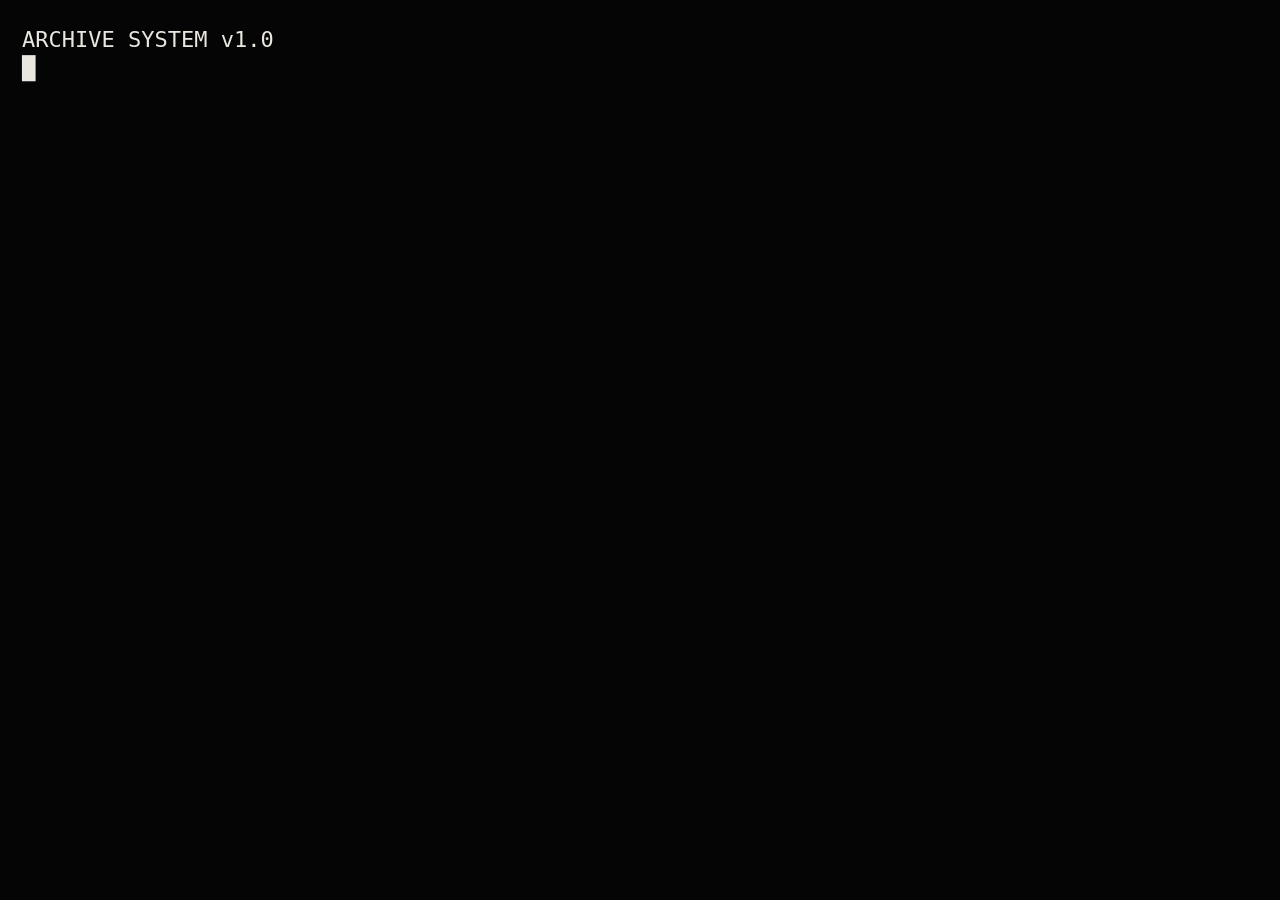
<file: index.html>
<!DOCTYPE html>
<html lang="en">
<head>
  <meta charset="utf-8">
  <meta name="viewport" content="width=device-width, initial-scale=1">
  <meta name="theme-color" content="#080808">
  <meta name="description" content="A retro-terminal character archive.">

  <title>archive</title>

  <link rel="icon" type="image/svg+xml" href="eye.svg">
  <link rel="preconnect" href="https://fonts.googleapis.com">
  <link rel="preconnect" href="https://fonts.gstatic.com" crossorigin>
  <link href="https://fonts.googleapis.com/css2?family=VT323&display=swap" rel="stylesheet">
  <link rel="stylesheet" href="style.css">
</head>

<body>
  <!-- Audio tracks: keep these paths matched to your repository folders. -->
  <audio id="bootMusic" src="audio/boot.mp3" loop preload="auto"></audio>
  <audio id="interfaceMusic" src="audio/interface.mp3" loop preload="auto"></audio>
  <audio id="decryptSfx" src="audio/decrypt.mp3" preload="auto"></audio>
  <audio id="loadedSfx" src="audio/loaded.mp3" preload="auto"></audio>
  <audio id="typeSfx" src="audio/type.mp3" preload="auto"></audio>

  <section id="boot" class="screen on" aria-label="System boot">
    <pre><span id="bootlog"></span><span class="cur" aria-hidden="true">█</span></pre>
  </section>

  <section id="loading" class="screen" aria-label="Loading">
    <div class="loading-wrap" role="status" aria-live="polite">
      <div class="loading-text">LOADING<span id="loadingDots" class="loading-dots" aria-hidden="true"></span></div>
    </div>
  </section>

  <section id="prompt" class="screen" aria-label="Archive search">
    <div class="wrap">
      <h1>archive</h1>
      <div class="dim">type a file to open it.</div>

      <form id="sf" class="row" autocomplete="off">
        <span>open&gt;</span>
        <input
          id="q"
          type="text"
          aria-label="File name"
          spellcheck="false"
          autocapitalize="off"
        >
      </form>

      <div id="msg" role="status" aria-live="polite"></div>

      <div id="loaded" hidden>
        <div class="dim" style="margin: 22px 0 6px">loaded files</div>
        <div id="lbtns"></div>
      </div>
    </div>
  </section>

  <section id="result" class="screen" aria-label="Search result">
    <div class="wrap">
      <pre id="rlog" aria-live="polite"></pre>

      <button id="card" class="card" type="button" hidden>
        <small>file found</small>
        <b id="rcode"></b>
        <i id="rnick"></i>
        <small class="hint">[ click to open profile ]</small>
      </button>

      <p>
        <button id="rback" type="button">
          <span class="ar">&lt;</span> Back
        </button>
      </p>
    </div>
  </section>

  <section id="profile" class="screen" aria-label="Character profile">
    <div class="top">
      <button id="close" type="button">
        <span class="ar">&lt;</span> Return
      </button>
      <h2 id="ptitle"></h2>
    </div>

    <div class="profile-layout">
      <div class="identity">
        <div class="portrait" id="portrait"></div>
        <div id="pcode"></div>
        <div id="pnick"></div>
      </div>

      <div class="categories">
        <div class="category">
          <button
            class="category-btn"
            type="button"
            aria-expanded="false"
            aria-controls="physical-panel"
            data-category="physical"
          >
            <span>physical</span><span class="cat-ar">+</span>
          </button>

          <div class="category-panel" id="physical-panel" hidden>
            <div class="wheel-wrap"><div id="c1"></div></div>
            <div class="category-desc" id="physical-desc"></div>
          </div>
        </div>

        <div class="category">
          <button
            class="category-btn"
            type="button"
            aria-expanded="false"
            aria-controls="mental-panel"
            data-category="mental"
          >
            <span>mental</span><span class="cat-ar">+</span>
          </button>

          <div class="category-panel" id="mental-panel" hidden>
            <div class="wheel-wrap"><div id="c2"></div></div>
            <div class="category-desc" id="mental-desc"></div>
          </div>
        </div>

        <div class="category">
          <button
            class="category-btn"
            type="button"
            aria-expanded="false"
            aria-controls="wip-panel"
            data-category="wip"
          >
            <span>work in progress.</span><span class="cat-ar">+</span>
          </button>

          <div class="category-panel wip-panel" id="wip-panel" hidden>
            <div class="wip-text">this section is still being developed.</div>
          </div>
        </div>
      </div>

      <aside class="character-desc" id="pdesc" aria-label="Character description"></aside>
    </div>
  </section>

  <!-- Characters: one file each. Add a new line here for every new character. -->
  <!-- Core character system, built in so it can never fail to load. Instructions: see files/core.js -->
  <script>
const FRAME_MS = 550;  /* default drawing flip speed for everyone, in milliseconds */

const FILES = [];      /* every character file adds itself to this list */

const person = p => ({
  name:p.name, code:p.code, nick:p.nick, desc:p.desc||"",
  guide:!!p.guide,
  song:p.song||"", songTitle:p.songTitle||"",
  physicalDesc:p.physicalDesc||"", mentalDesc:p.mentalDesc||"",
  ms:p.ms||FRAME_MS,
  frames:["img/"+p.id+"-1.png","img/"+p.id+"-2.png"],
  physical:[p.speed,p.strength,p.durability,p.height,p.stamina,p.precision].map(v=>v||0),
  mental:[p.cognition,p.social,p.adaptability,p.creativity,p.composure,p.perception].map(v=>v||0)
});

const addFile = p => FILES.push(person(p));
  </script>
  <script src="files/mental-guide.js"></script>
  <script src="files/physical-guide.js"></script>
  <script src="files/sample-one.js"></script>
  <script src="files/sample-three.js"></script>
  <script src="files/sample-two.js"></script>

  <!-- Survey submissions. The survey's Worker saves each finished survey into submissions/approved/ and they load
       automatically (about a minute after the save, while GitHub Pages rebuilds).
       To review submissions first instead: set AUTO_PUBLISH to false in the Worker. Surveys then wait in
       submissions/pending/, and you approve one by moving it into submissions/approved/ on GitHub
       (open the file, press the pencil, change "pending" to "approved" in the path at the top, commit).
       To remove one: delete the file.
       The list of files comes from GitHub's folder listing. If that is blocked or rate-limited (shared school wifi,
       for example), the archive falls back to submissions/manifest.json, which the Worker keeps up to date. -->
  <script>
(async () => {
  const loadScript = name => new Promise(resolve => {
    const s = document.createElement("script");
    s.src = "submissions/approved/" + encodeURIComponent(name);
    s.onload = s.onerror = resolve;                 /* one bad file never stops the others */
    document.body.appendChild(s);
  });

  let names = null;
  try {                                             /* 1. ask GitHub what is in the approved folder */
    const r = await fetch("https://api.github.com/repos/suliaced/archive/contents/submissions/approved?ref=main");
    if (r.ok) names = (await r.json()).filter(f => f.type === "file" && f.name.endsWith(".js")).map(f => f.name);
  } catch (err) { /* blocked or offline: try the list instead */ }

  if (!names){
    try {                                           /* 2. fall back to the list the Worker keeps */
      const r = await fetch("submissions/manifest.json?v=" + Date.now());
      if (r.ok) names = (await r.json()).files || [];
    } catch (err) { /* nothing to load: the archive still works without the submissions */ }
  }

  await Promise.all((names || []).map(loadScript));
})();
  </script>

  <script src="script.js"></script>
</body>
</html>
</file>
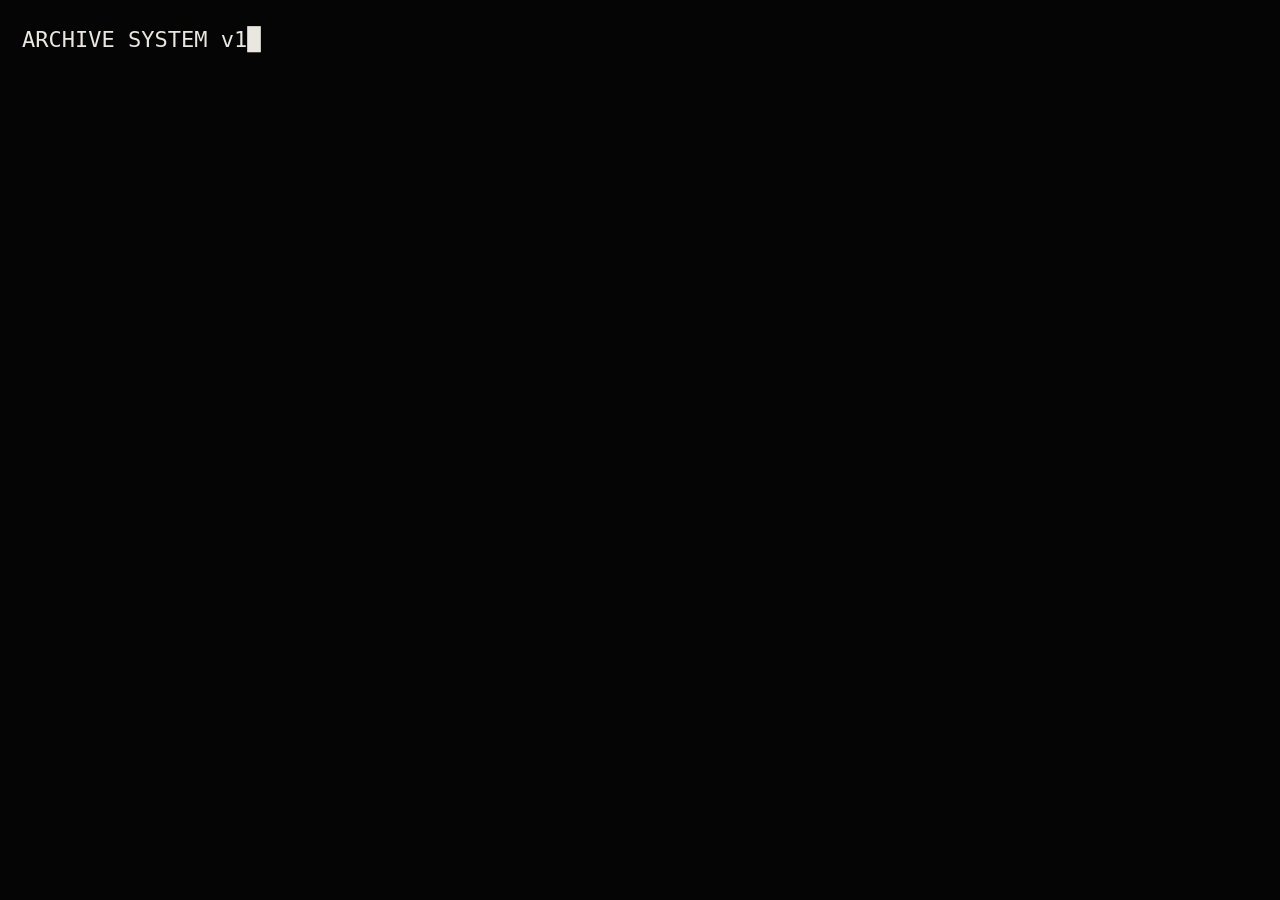
<file: index (4).html>
<!DOCTYPE html>
<html lang="en">
<head>
  <meta charset="utf-8">
  <meta name="viewport" content="width=device-width, initial-scale=1">
  <meta name="theme-color" content="#080808">
  <meta name="description" content="A retro-terminal character archive.">

  <title>archive</title>

  <link rel="icon" type="image/svg+xml" href="eye.svg">
  <link rel="preconnect" href="https://fonts.googleapis.com">
  <link rel="preconnect" href="https://fonts.gstatic.com" crossorigin>
  <link href="https://fonts.googleapis.com/css2?family=VT323&display=swap" rel="stylesheet">
  <link rel="stylesheet" href="style.css">
</head>

<body>
  <!-- Audio tracks: keep these paths matched to your repository folders. -->
  <audio id="bootMusic" src="audio/boot.mp3" loop preload="auto"></audio>
  <audio id="interfaceMusic" src="audio/interface.mp3" loop preload="auto"></audio>
  <audio id="decryptSfx" src="audio/decrypt.mp3" preload="auto"></audio>
  <audio id="loadedSfx" src="audio/loaded.mp3" preload="auto"></audio>
  <audio id="typeSfx" src="audio/type.mp3" preload="auto"></audio>

  <section id="boot" class="screen on" aria-label="System boot">
    <pre><span id="bootlog"></span><span class="cur" aria-hidden="true">█</span></pre>
  </section>

  <section id="loading" class="screen" aria-label="Loading">
    <div class="loading-wrap" role="status" aria-live="polite">
      <div class="loading-text">LOADING<span id="loadingDots" class="loading-dots" aria-hidden="true"></span></div>
    </div>
  </section>

  <section id="prompt" class="screen" aria-label="Archive search">
    <div class="wrap">
      <h1>archive</h1>
      <div class="dim">type a file to open it.</div>

      <form id="sf" class="row" autocomplete="off">
        <span>open&gt;</span>
        <input
          id="q"
          type="text"
          aria-label="File name"
          spellcheck="false"
          autocapitalize="off"
        >
      </form>

      <div id="msg" role="status" aria-live="polite"></div>

      <div id="loaded" hidden>
        <div class="dim" style="margin: 22px 0 6px">loaded files</div>
        <div id="lbtns"></div>
      </div>
    </div>
  </section>

  <section id="result" class="screen" aria-label="Search result">
    <div class="wrap">
      <pre id="rlog" aria-live="polite"></pre>

      <button id="card" class="card" type="button" hidden>
        <small>file found</small>
        <b id="rcode"></b>
        <i id="rnick"></i>
        <small class="hint">[ click to open profile ]</small>
      </button>

      <p>
        <button id="rback" type="button">
          <span class="ar">&lt;</span> Back
        </button>
      </p>
    </div>
  </section>

  <section id="profile" class="screen" aria-label="Character profile">
    <div class="top">
      <button id="close" type="button">
        <span class="ar">&lt;</span> Return
      </button>
      <h2 id="ptitle"></h2>
    </div>

    <div class="profile-layout">
      <div class="identity">
        <div class="portrait" id="portrait"></div>
        <div id="pcode"></div>
        <div id="pnick"></div>
      </div>

      <div class="categories">
        <div class="category">
          <button
            class="category-btn"
            type="button"
            aria-expanded="false"
            aria-controls="physical-panel"
            data-category="physical"
          >
            <span>physical</span><span class="cat-ar">+</span>
          </button>

          <div class="category-panel" id="physical-panel" hidden>
            <div class="wheel-wrap"><div id="c1"></div></div>
            <div class="category-desc" id="physical-desc"></div>
          </div>
        </div>

        <div class="category">
          <button
            class="category-btn"
            type="button"
            aria-expanded="false"
            aria-controls="mental-panel"
            data-category="mental"
          >
            <span>mental</span><span class="cat-ar">+</span>
          </button>

          <div class="category-panel" id="mental-panel" hidden>
            <div class="wheel-wrap"><div id="c2"></div></div>
            <div class="category-desc" id="mental-desc"></div>
          </div>
        </div>

        <div class="category">
          <button
            class="category-btn"
            type="button"
            aria-expanded="false"
            aria-controls="wip-panel"
            data-category="wip"
          >
            <span>work in progress.</span><span class="cat-ar">+</span>
          </button>

          <div class="category-panel wip-panel" id="wip-panel" hidden>
            <div class="wip-text">this section is still being developed.</div>
          </div>
        </div>
      </div>

      <aside class="character-desc" id="pdesc" aria-label="Character description"></aside>
    </div>
  </section>

  <!-- Characters: one file each. Add a new line here for every new character. -->
  <!-- Core character system, built in so it can never fail to load. Instructions: see files/core.js -->
  <script>
const FRAME_MS = 550;  /* default drawing flip speed for everyone, in milliseconds */

const FILES = [];      /* every character file adds itself to this list */

const person = p => ({
  name:p.name, code:p.code, nick:p.nick, desc:p.desc||"",
  guide:!!p.guide,
  physicalDesc:p.physicalDesc||"", mentalDesc:p.mentalDesc||"",
  ms:p.ms||FRAME_MS,
  frames:["img/"+p.id+"-1.png","img/"+p.id+"-2.png"],
  physical:[p.speed,p.strength,p.durability,p.height,p.stamina,p.precision].map(v=>v||0),
  mental:[p.cognition,p.social,p.adaptability,p.creativity,p.composure,p.perception].map(v=>v||0)
});

const addFile = p => FILES.push(person(p));
  </script>
  <script src="files/mental-guide.js"></script>
  <script src="files/physical-guide.js"></script>
  <script src="files/sample-one.js"></script>
  <script src="files/sample-three.js"></script>
  <script src="files/sample-two.js"></script>

  <!-- Survey submissions. The survey's Worker saves each finished survey into submissions/pending/ (not shown here).
       To approve one: in GitHub, open the file, press the pencil (edit), change "pending" to "approved" in the file's
       path at the top, and commit. To reject one: delete the file.
       Every file in submissions/approved/ is loaded automatically below, about a minute after you commit. -->
  <script>
(async () => {
  try {
    const r = await fetch("https://api.github.com/repos/suliaced/archive/contents/submissions/approved?ref=main");
    if (!r.ok) return;                               /* no approved folder yet, or GitHub is busy: the archive still works */
    const list = await r.json();
    list.filter(f => f.type === "file" && f.name.endsWith(".js")).forEach(f => {
      const s = document.createElement("script");
      s.src = "submissions/approved/" + encodeURIComponent(f.name);
      document.body.appendChild(s);
    });
  } catch (err) { /* offline or blocked: the archive still works without the submissions */ }
})();
  </script>

  <script src="script.js"></script>
</body>
</html>
</file>
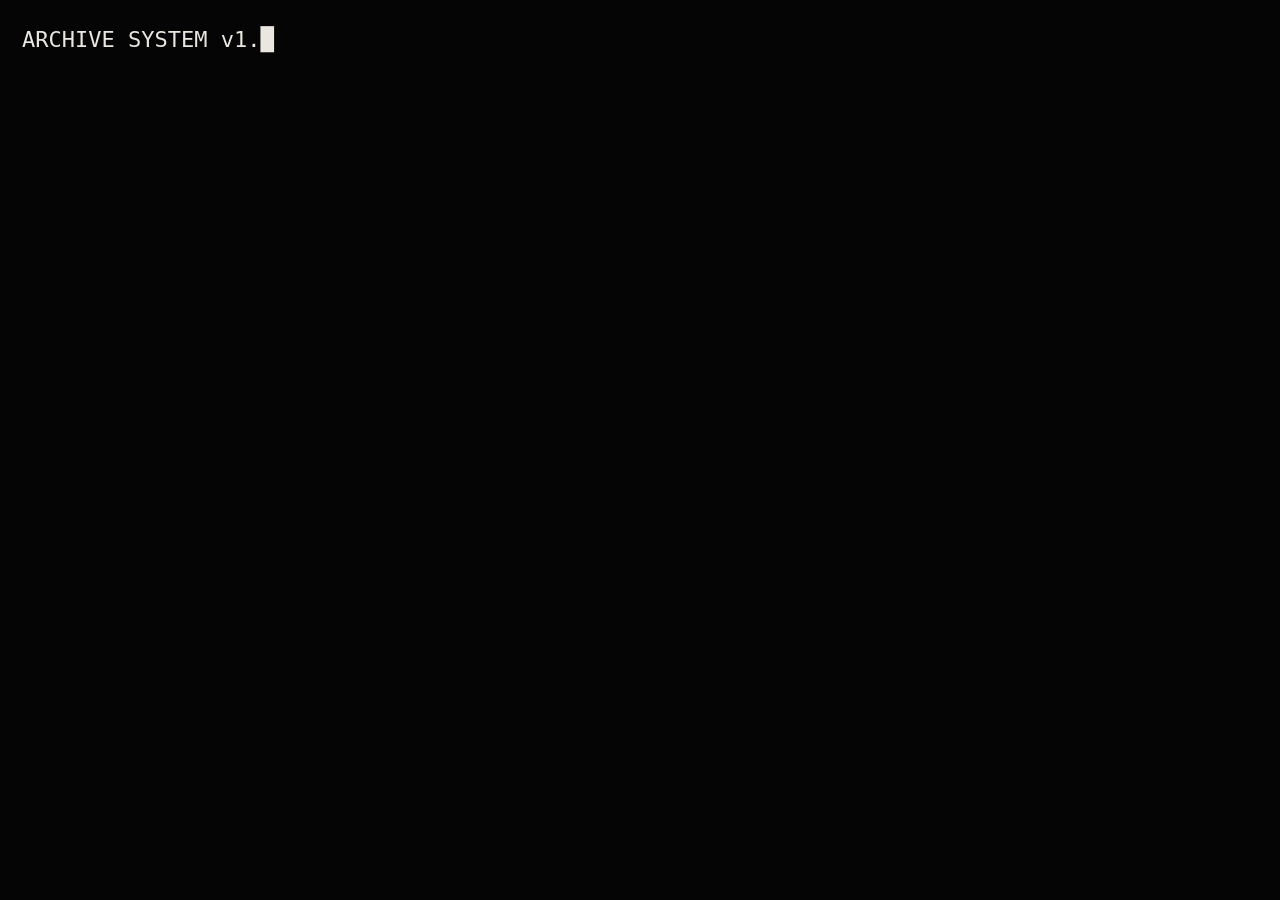
<file: index-polished.html>
<!DOCTYPE html>
<html lang="en">
<head>
  <meta charset="utf-8">
  <meta name="viewport" content="width=device-width, initial-scale=1">
  <meta name="theme-color" content="#080808">
  <meta name="description" content="A retro-terminal character archive.">

  <title>archive</title>

  <link rel="icon" type="image/svg+xml" href="eye.svg">
  <link rel="preconnect" href="https://fonts.googleapis.com">
  <link rel="preconnect" href="https://fonts.gstatic.com" crossorigin>
  <link href="https://fonts.googleapis.com/css2?family=VT323&display=swap" rel="stylesheet">
  <link rel="stylesheet" href="style.css">
</head>

<body>
  <!-- Audio tracks: keep these paths matched to your repository folders. -->
  <audio id="bootMusic" src="audio/boot.mp3" loop preload="auto"></audio>
  <audio id="interfaceMusic" src="audio/interface.mp3" loop preload="auto"></audio>

  <section id="boot" class="screen on" aria-label="System boot">
    <pre><span id="bootlog"></span><span class="cur" aria-hidden="true">█</span></pre>
  </section>

  <section id="prompt" class="screen" aria-label="Archive search">
    <div class="wrap">
      <h1>archive</h1>
      <div class="dim">type a file to open it.</div>

      <form id="sf" class="row" autocomplete="off">
        <span>open&gt;</span>
        <input
          id="q"
          type="text"
          aria-label="File name"
          spellcheck="false"
          autocapitalize="off"
        >
      </form>

      <div id="msg" role="status" aria-live="polite"></div>

      <div id="loaded" hidden>
        <div class="dim" style="margin: 22px 0 6px">loaded files</div>
        <div id="lbtns"></div>
      </div>
    </div>
  </section>

  <section id="result" class="screen" aria-label="Search result">
    <div class="wrap">
      <pre id="rlog" aria-live="polite"></pre>

      <button id="card" class="card" type="button" hidden>
        <small>file found</small>
        <b id="rcode"></b>
        <i id="rnick"></i>
        <small class="hint">[ click to open profile ]</small>
      </button>

      <p>
        <button id="rback" type="button">
          <span class="ar">&lt;</span> Back
        </button>
      </p>
    </div>
  </section>

  <section id="profile" class="screen" aria-label="Character profile">
    <div class="top">
      <button id="close" type="button">
        <span class="ar">&lt;</span> Return
      </button>
      <h2 id="ptitle"></h2>
    </div>

    <div class="profile-layout">
      <div class="identity">
        <div class="portrait" id="portrait"></div>
        <div id="pcode"></div>
        <div id="pnick"></div>
      </div>

      <div class="categories">
        <div class="category">
          <button
            class="category-btn"
            type="button"
            aria-expanded="false"
            aria-controls="physical-panel"
            data-category="physical"
          >
            <span>physical</span><span class="cat-ar">+</span>
          </button>

          <div class="category-panel" id="physical-panel" hidden>
            <div class="wheel-wrap"><div id="c1"></div></div>
            <div class="category-desc" id="physical-desc"></div>
          </div>
        </div>

        <div class="category">
          <button
            class="category-btn"
            type="button"
            aria-expanded="false"
            aria-controls="mental-panel"
            data-category="mental"
          >
            <span>mental</span><span class="cat-ar">+</span>
          </button>

          <div class="category-panel" id="mental-panel" hidden>
            <div class="wheel-wrap"><div id="c2"></div></div>
            <div class="category-desc" id="mental-desc"></div>
          </div>
        </div>

        <div class="category">
          <button
            class="category-btn"
            type="button"
            aria-expanded="false"
            aria-controls="wip-panel"
            data-category="wip"
          >
            <span>work in progress.</span><span class="cat-ar">+</span>
          </button>

          <div class="category-panel wip-panel" id="wip-panel" hidden>
            <div class="wip-text">this section is still being developed.</div>
          </div>
        </div>
      </div>
    </div>
  </section>

  <script src="script.js"></script>
</body>
</html>
</file>
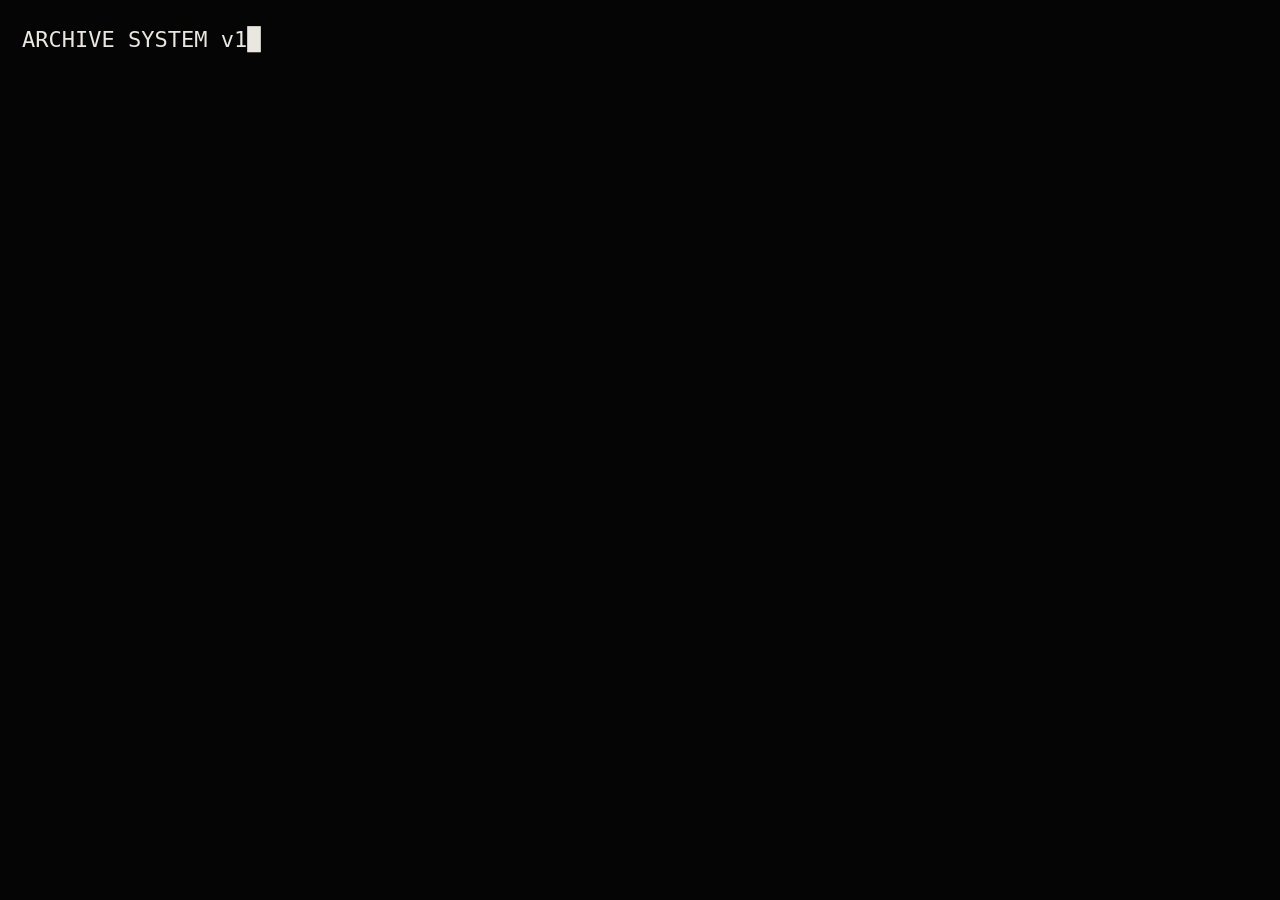
<file: index-with-description.html>
<!DOCTYPE html>
<html lang="en">
<head>
  <meta charset="utf-8">
  <meta name="viewport" content="width=device-width, initial-scale=1">
  <meta name="theme-color" content="#080808">
  <meta name="description" content="A retro-terminal character archive.">

  <title>archive</title>

  <link rel="icon" type="image/svg+xml" href="eye.svg">
  <link rel="preconnect" href="https://fonts.googleapis.com">
  <link rel="preconnect" href="https://fonts.gstatic.com" crossorigin>
  <link href="https://fonts.googleapis.com/css2?family=VT323&display=swap" rel="stylesheet">
  <link rel="stylesheet" href="style.css">
</head>

<body>
  <!-- Audio tracks: keep these paths matched to your repository folders. -->
  <audio id="bootMusic" src="audio/boot.mp3" loop preload="auto"></audio>
  <audio id="interfaceMusic" src="audio/interface.mp3" loop preload="auto"></audio>

  <section id="boot" class="screen on" aria-label="System boot">
    <pre><span id="bootlog"></span><span class="cur" aria-hidden="true">█</span></pre>
  </section>

  <section id="prompt" class="screen" aria-label="Archive search">
    <div class="wrap">
      <h1>archive</h1>
      <div class="dim">type a file to open it.</div>

      <form id="sf" class="row" autocomplete="off">
        <span>open&gt;</span>
        <input
          id="q"
          type="text"
          aria-label="File name"
          spellcheck="false"
          autocapitalize="off"
        >
      </form>

      <div id="msg" role="status" aria-live="polite"></div>

      <div id="loaded" hidden>
        <div class="dim" style="margin: 22px 0 6px">loaded files</div>
        <div id="lbtns"></div>
      </div>
    </div>
  </section>

  <section id="result" class="screen" aria-label="Search result">
    <div class="wrap">
      <pre id="rlog" aria-live="polite"></pre>

      <button id="card" class="card" type="button" hidden>
        <small>file found</small>
        <b id="rcode"></b>
        <i id="rnick"></i>
        <small class="hint">[ click to open profile ]</small>
      </button>

      <p>
        <button id="rback" type="button">
          <span class="ar">&lt;</span> Back
        </button>
      </p>
    </div>
  </section>

  <section id="profile" class="screen" aria-label="Character profile">
    <div class="top">
      <button id="close" type="button">
        <span class="ar">&lt;</span> Return
      </button>
      <h2 id="ptitle"></h2>
    </div>

    <div class="profile-layout">
      <div class="identity">
        <div class="portrait" id="portrait"></div>
        <div id="pcode"></div>
        <div id="pnick"></div>
      </div>

      <div class="categories">
        <div class="character-desc" id="pdesc"></div>
        <div class="category">
          <button
            class="category-btn"
            type="button"
            aria-expanded="false"
            aria-controls="physical-panel"
            data-category="physical"
          >
            <span>physical</span><span class="cat-ar">+</span>
          </button>

          <div class="category-panel" id="physical-panel" hidden>
            <div class="wheel-wrap"><div id="c1"></div></div>
            <div class="category-desc" id="physical-desc"></div>
          </div>
        </div>

        <div class="category">
          <button
            class="category-btn"
            type="button"
            aria-expanded="false"
            aria-controls="mental-panel"
            data-category="mental"
          >
            <span>mental</span><span class="cat-ar">+</span>
          </button>

          <div class="category-panel" id="mental-panel" hidden>
            <div class="wheel-wrap"><div id="c2"></div></div>
            <div class="category-desc" id="mental-desc"></div>
          </div>
        </div>

        <div class="category">
          <button
            class="category-btn"
            type="button"
            aria-expanded="false"
            aria-controls="wip-panel"
            data-category="wip"
          >
            <span>work in progress.</span><span class="cat-ar">+</span>
          </button>

          <div class="category-panel wip-panel" id="wip-panel" hidden>
            <div class="wip-text">this section is still being developed.</div>
          </div>
        </div>
      </div>
    </div>
  </section>

  <script src="script.js"></script>
</body>
</html>
</file>
<file: style.css>
:root{--bg:#050505;--tx:#e9e7df;--dim:#77756d;--ln:#3a3935}
*{box-sizing:border-box}
html,body{margin:0;min-height:100%}
body{background:var(--bg);color:var(--tx);font-family:"VT323","Courier New",monospace;font-size:22px;line-height:1.3}
.screen{display:none;min-height:100vh;padding:26px 22px}
.screen.on{display:block}
.wrap{max-width:720px;margin:0 auto}
pre{margin:0;white-space:pre-wrap}
h1{font-weight:400;font-size:36px;margin:0 0 4px}
.dim{color:var(--dim)}
.row{display:flex;gap:10px;border-bottom:2px solid var(--tx);padding-bottom:6px;margin-top:16px}
.row:focus-within{border-bottom-style:dashed}
#q{flex:1;min-width:0;background:none;border:0;color:var(--tx);font:inherit}
#q:focus{outline:none}
#msg{min-height:1.4em;margin-top:12px}
.cur{display:inline-block;animation:blink 1s steps(1) infinite}
@keyframes blink{50%{opacity:0}}
button{font:inherit;color:var(--tx);border:2px solid var(--tx);padding:2px 14px;cursor:pointer;
  background:linear-gradient(var(--tx),var(--tx)) no-repeat left/0% 100%;
  transition:background-size .2s steps(5),color .2s steps(2),transform .12s steps(2)}
button:hover,button:focus-visible{background-size:100% 100%;color:var(--bg);outline:none}
button:active{transform:translate(1px,1px)}
.ar{display:inline-block;transition:transform .2s steps(3)}
button:hover .ar,button:focus-visible .ar{transform:translateX(-5px)}
.lb::before{content:">";display:inline-block;width:0;overflow:hidden;vertical-align:bottom;transition:width .15s steps(2)}
.lb:hover::before,.lb:focus-visible::before{width:1.1ch}
.card{display:block;width:100%;text-align:left;margin-top:22px;padding:18px 20px;animation:pop .4s steps(4);
  background:none;transition:transform .15s steps(3),box-shadow .15s steps(3)}
.card:hover,.card:focus-visible{background:none;color:var(--tx);transform:translate(-4px,-4px);box-shadow:8px 8px 0 var(--dim)}
.card:hover b,.card:focus-visible b{animation:glitch .35s steps(2) 1}
.card:hover .hint,.card:focus-visible .hint{opacity:1;animation:blink .8s steps(1) infinite}
.card b{display:block;font-weight:400;font-size:64px;line-height:1}
.card i{display:block;font-style:normal;font-size:30px;margin:4px 0 12px}
.card small{display:block;font-size:20px;opacity:.7}
@keyframes pop{from{opacity:0}to{opacity:1}}
@keyframes glitch{0%{transform:translateX(0);text-shadow:none}25%{transform:translateX(-3px);text-shadow:3px 0 var(--dim)}50%{transform:translateX(3px);text-shadow:-3px 0 var(--dim)}75%{transform:translateX(-1px)}100%{transform:none;text-shadow:none}}
@media(prefers-reduced-motion:reduce){*,*::before{transition:none!important;animation:none!important}}
.top{display:flex;justify-content:flex-start;align-items:baseline;gap:12px;border-bottom:2px solid var(--tx);padding-bottom:6px;margin-bottom:18px}
.top h2{margin:0 0 0 6px;font-weight:400;font-size:32px}
.profile-layout{display:grid;grid-template-columns:240px minmax(260px,1fr) minmax(280px,1fr);gap:28px;max-width:1440px;margin:0 auto;align-items:start}
.portrait{width:100%;aspect-ratio:3/4;border:2px solid var(--tx);position:relative;overflow:hidden;background:#0c0c0b}
.portrait img{position:absolute;inset:0;width:100%;height:100%;object-fit:contain;visibility:hidden}
.portrait img.show{visibility:visible}
.ph{position:absolute;inset:0;display:grid;place-items:center;text-align:center;color:var(--dim);padding:10px;font-size:18px}
#pcode{font-size:38px;margin-top:10px;line-height:1}
#pnick{color:var(--dim)}

.character-desc{
  min-width:0;
  min-height:220px;
  margin:0;
  padding:20px 22px;
  border:2px solid #454545;
  background:#202020;
  color:#b8b8b8;
  font-size:21px;
  line-height:1.5;
  white-space:pre-wrap;
  overflow-wrap:anywhere;
}
.character-desc:empty::before{content:"description unavailable";color:#858585}

.categories{display:flex;flex-direction:column;gap:10px}
.category{width:100%}
.category-btn{display:flex;width:100%;align-items:center;justify-content:space-between;text-align:left;padding:8px 12px;font-size:26px}
.cat-ar{font-size:28px;line-height:1;transition:transform .25s ease}
.category-btn[aria-expanded="true"] .cat-ar{transform:rotate(45deg)}
.category-panel{overflow:hidden;max-height:900px;opacity:1;padding:18px 4px 8px;transition:max-height .4s ease,opacity .3s ease,padding .4s ease}
.category-panel[hidden]{display:block;max-height:0;opacity:0;padding-top:0;padding-bottom:0;pointer-events:none}
.wheel-wrap{display:flex;justify-content:center}
.wheel-wrap svg{width:100%;max-width:320px;height:auto;display:block}
.vals{display:grid;grid-template-columns:1fr 1fr 1fr;gap:0 10px;font-size:18px;max-width:320px;margin:4px auto 0}
.vals b{font-weight:400;float:right}
.vals i{display:inline-block;width:10px;height:10px;margin-right:5px}
.category-desc{max-width:600px;margin:18px auto 4px;border-left:2px solid var(--ln);padding:8px 12px;color:var(--dim);font-size:19px;line-height:1.35;white-space:pre-wrap}
.wip-panel{border-left:2px solid var(--ln);margin-left:4px}
.wip-text{padding:4px 12px;color:var(--dim);font-size:19px}
@media(max-width:980px){
  .profile-layout{grid-template-columns:220px minmax(0,1fr);gap:22px}
  .character-desc{grid-column:2;grid-row:2;min-height:180px}
  .categories{grid-column:2;grid-row:1}
  .identity{grid-column:1;grid-row:1 / span 2}
}
@media(max-width:620px){
  .profile-layout{grid-template-columns:1fr;gap:18px}
  .identity,.categories,.character-desc{grid-column:1;grid-row:auto}
  .portrait{max-width:240px}
  .identity{display:flex;flex-direction:column;align-items:flex-start}
  .character-desc{min-height:140px}
}

/* loading screen (between boot and terminal) */
.loading-wrap{min-height:calc(100vh - 52px);display:grid;place-items:center;text-align:center}
.loading-text{font-size:clamp(64px,16vw,170px);line-height:1;letter-spacing:.06em;text-shadow:0 0 18px rgba(233,231,223,.25)}
.loading-dots{display:inline-block;width:3ch;text-align:left}
</file>
